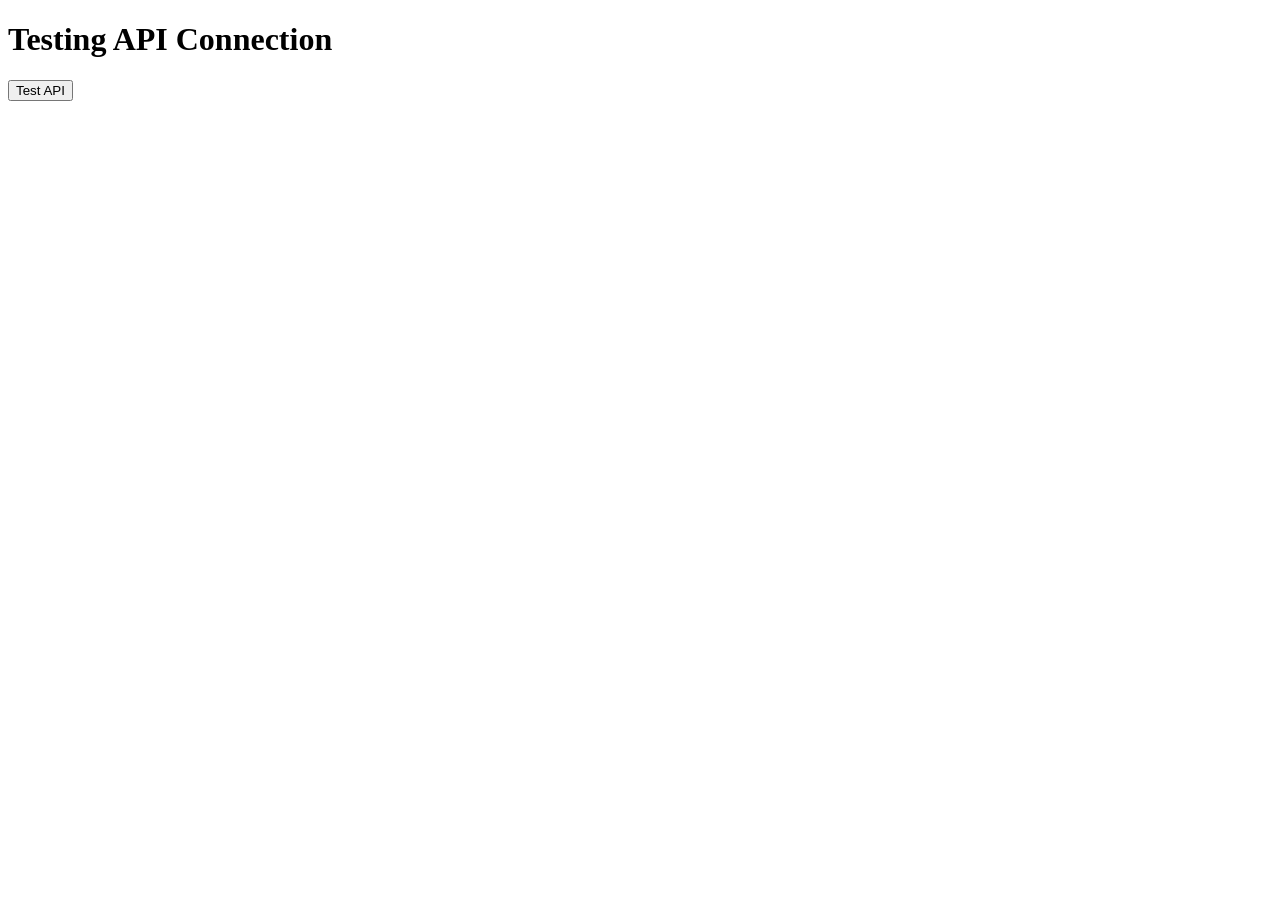
<file: frontend-static/test-api.html>
<!DOCTYPE html>
<html>
<head><title>API Test</title></head>
<body>
<h1>Testing API Connection</h1>
<button onclick="testAPI()">Test API</button>
<pre id="result"></pre>
<script>
async function testAPI() {
    const result = document.getElementById('result');
    result.textContent = 'Loading...';
    try {
        const response = await fetch('https://hubs-rhacm-monitor-api.apps.vhub.outbound.vz.bos2.lab/api/health');
        const data = await response.json();
        result.textContent = JSON.stringify(data, null, 2);
    } catch (error) {
        result.textContent = 'Error: ' + error.message + '\n\nThis confirms CORS is blocking the request.';
    }
}
</script>
</body>
</html>
</file>
